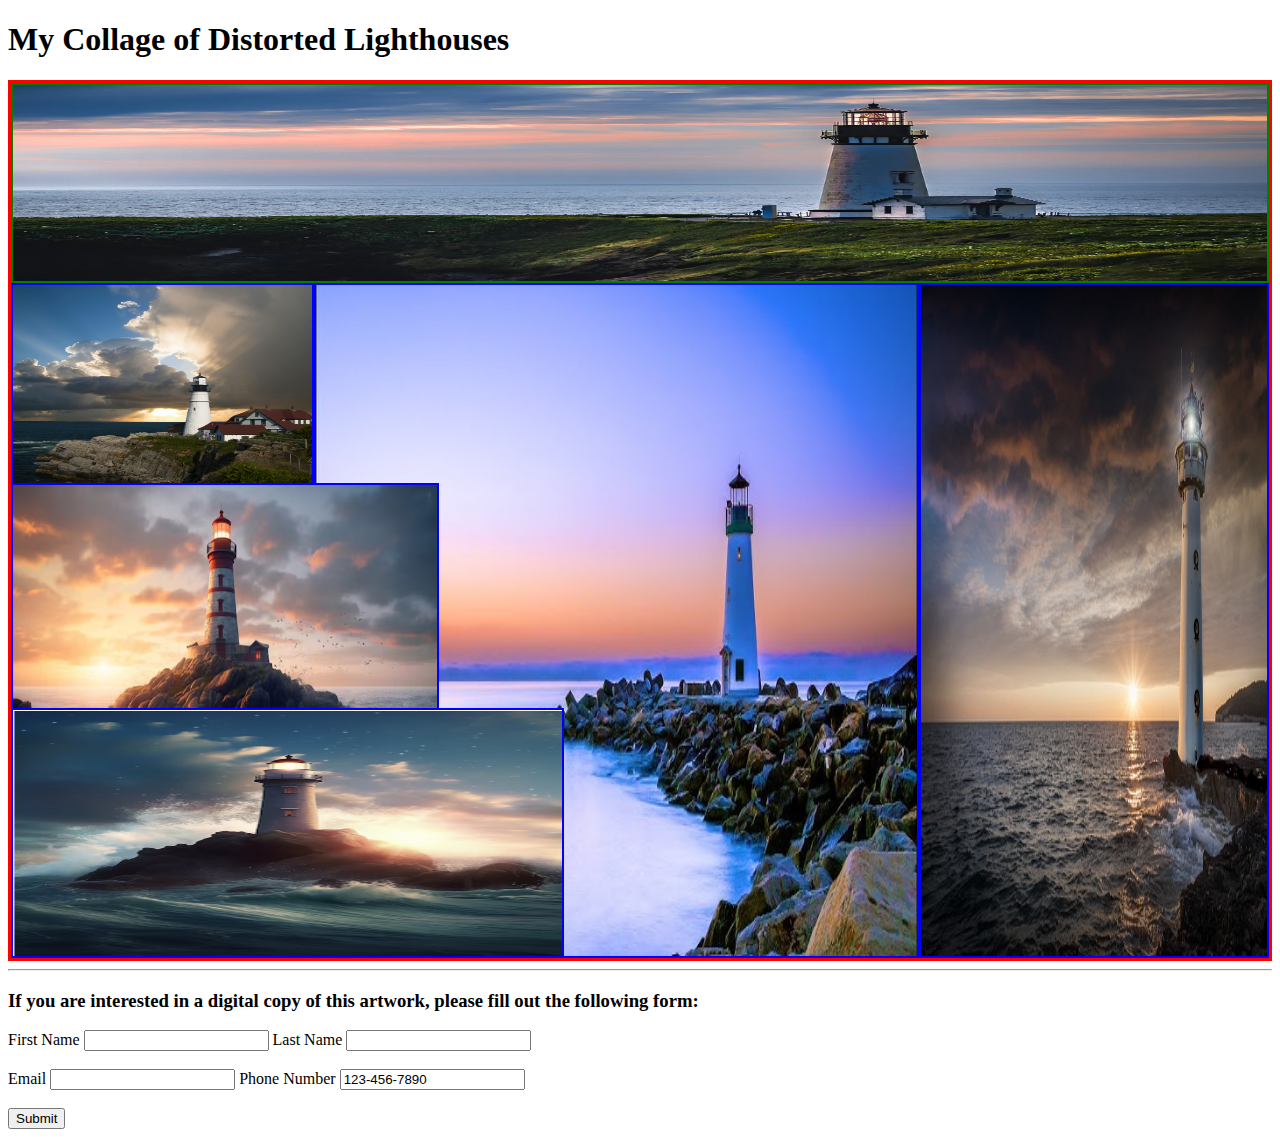
<file: index.html>
<!DOCTYPE html>
<html lang="en">
<head>
    <meta charset="UTF-8">
    <meta name="viewport" content="width=device-width, initial-scale=1.0">
    <title>Lighthouses Picasso Style</title>
    <link rel="stylesheet" href="./style.css"/>
</head>
<body>
        <h1> My Collage of Distorted Lighthouses</h1>
     <article class="collage">
        <section class="top">
            <img src="./images/lighthouse-orangeclouds.webp" alt="lighthouse with orange clouds"/> 
        </section>

        <section class="sideBox1">
            <img src="./images/whiteLighthouse.jpg" alt=" white lighthouse"/> 
        </section>

        <section class="sideBox2">
            <img src="./images/lighthouse-with-red-stripes.avif" alt=" red stripes lighthouse"/>    
        </section>

        <section class="sideBox3">
            <img src="./images/waterSprayLighthouse.png" alt=" water spray on lighthouse"/> 
        </section>

        <section class ="main">
            <img src="./images/winterLighthouse.jpg" alt="winter lighthouse"/>
        </section>

        <section class="sidebar">
            <img src="./images/darkLighthouse.jpg" alt="dark lighthouse"/>
        </section>
    </article>

    <form target="_blank" 
        action="./formSubmitted.html" 
        method="get">
        
        <hr/>
        <h3>If you are interested in a digital copy of this artwork, please fill out the following form:</h3>
        <label for = "text">First Name</label>
        <input type = "text" value=""/>
        <label for = "text">Last Name</label>
        <input type = "text" value=""/> 
       <br> <br>
        <label for = "text">Email</label>
        <input type = "email" value=""/>
        <label for = "text">Phone Number</label>
        <input type = "tel" value="123-456-7890"/>
        <br><br>
        <input type="submit" value="Submit"/>
    </form>
    
</body>
</html>
</file>
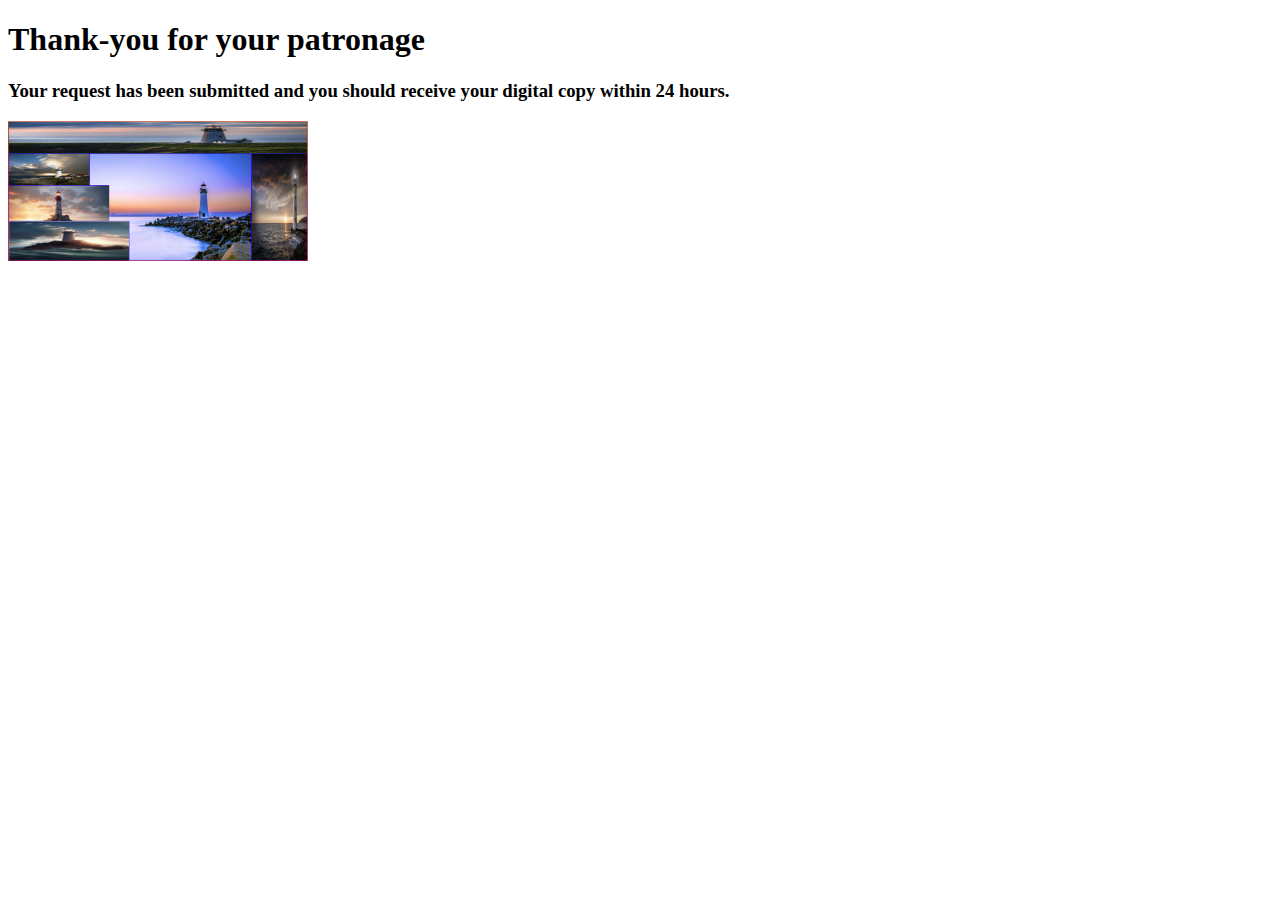
<file: formSubmitted.html>
<!DOCTYPE html>
<html lang="en">
<head>
    <meta charset="UTF-8">
    <meta name="viewport" content="width=device-width, initial-scale=1.0">
    <title>Thank-you</title>
    <link rel="stylesheet" href="./images/collage.png"/>
</head>
<body>
    <article>
    <h1>Thank-you for your patronage</h1>
    <h3>Your request has been submitted and you should receive your digital copy within 24 hours.</h3>
    <img src="./images/collage.png" alt="collage" width="300px"/>
    </article>
</body>
</html>
</file>
<file: style.css>
.collage {
    border: red solid 3px;
    display: grid;
    grid-template-rows: 200px 225px 225px 225px; 
    grid-template-columns: repeat(3, 1fr) 350px ;
    position: relative;
    margin: auto;
}
.collage > {
    display: flex;
    flex-wrap: wrap;
    align-items: center;
}
.top {
    border: green solid 2px;
    grid-column: 1 /-1;
}
.top img {
    height: 100%;
    width: 100%;
}

.sideBox1, .sideBox2, .sideBox3 {
    border: blue solid 2px;
    grid-column: 1 / 2;   
}
.sideBox2 {
    position:absolute;
    right: -125px ;
    left: 0;
    top: 400px;
    height: 300px;
}
.sideBox3 {
    position: absolute;
    bottom: 0;
    left: 0; 
    top: 625px; 
    right: -250px; 
}
.sideBox1 img, .sideBox2 img, .sideBox3 img {
    height: 100%;
    width: 100%;
}

.main {
    border: blue solid 2px;
    grid-row: 2 / -1 ;
    grid-column: 2 / 4;
  
}
.main img {
    height: 100%;
    width: 100%;
    
}
.sidebar {
    border: blue solid 2px;
    grid-row: 2 / -1;
    grid-column: 4 / 5;
}
.sidebar img {
    height: 100%;
    width: 100%; 
}

 @media(max-width:1024px) {
    .collage {
        grid: template columns 30% auto;
    }
    .sidebar {
        display: none;
    }  
    .top, .sideBox1, .sideBox2, .sideBox3, .main {
        display: block;
    }
}
@media(max-width:780px) {
    .collage {
        grid: template columns 120Px auto;
        /* grid-template-areas:"top" "sideBox" "main" "sidebar" ; */
    }
     .sidebar, .main {
        display: none;
    } 
    .top, .sideBox1, .sideBox2, .sideBox3 {
        display: block;
    }
}
</file>
